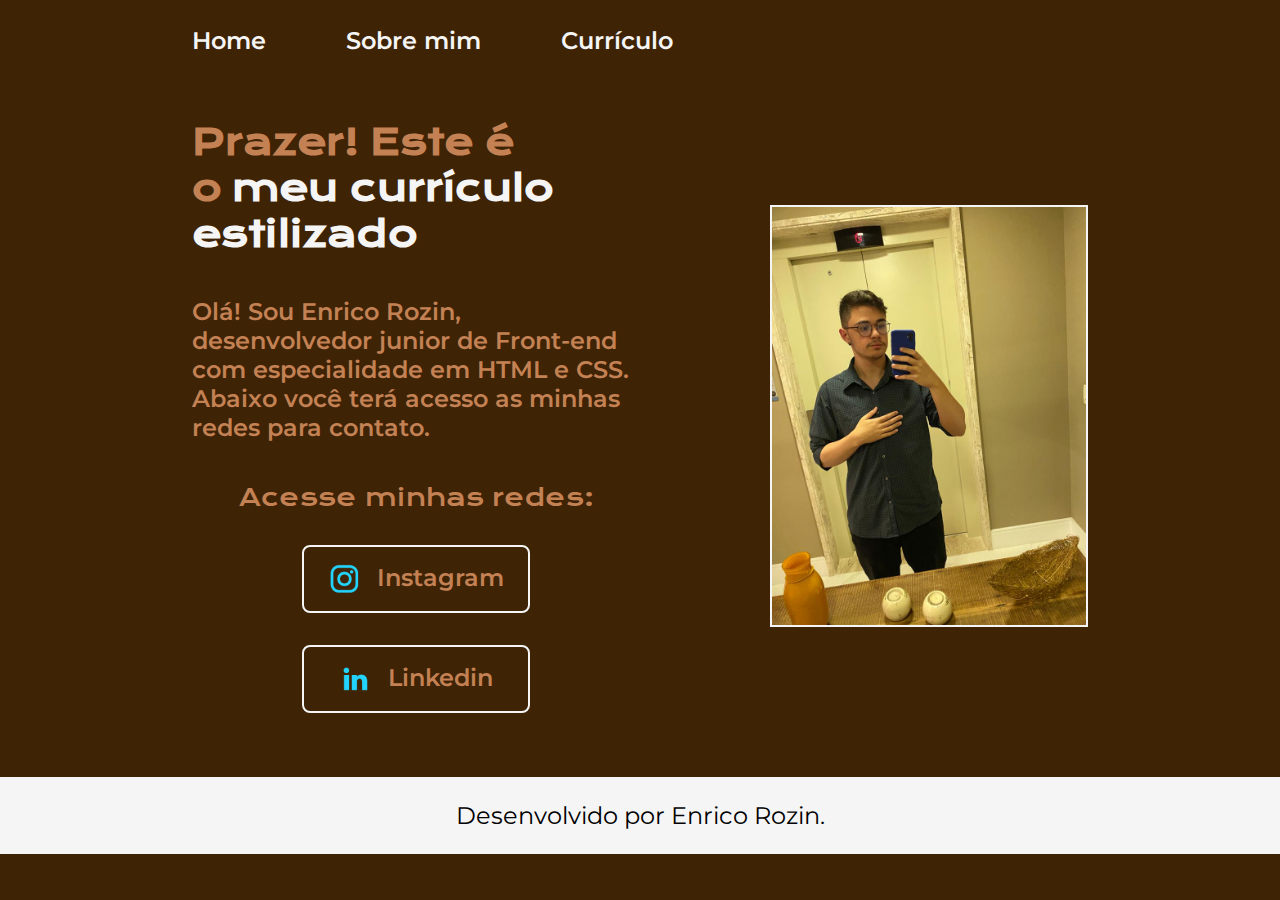
<file: index.html>
<!DOCTYPE html>
<html lang="pt-br">
<head>
    <meta charset="UTF-8">
    <meta name="viewport" content="width=device-width, initial-scale=1.0">
    <title>Portfolio</title>
    <link rel="stylesheet" href="./styles/style.css">
</head>
<body>
    <header class="cabecalho">
        <nav class="cabecalho__menu">
            <a class="cabecalho__menu__home" href="index.html">Home</a>
            <a class="cabecalho__menu__home" href="about.html">Sobre mim</a>
            <a class="cabecalho__menu__home" href="curriculo.html">Currículo</a>
        </nav>
    </header>
    <main class="apresentacao">
        <section class="apresentacao__conteudo">
            <h1 class="apresentacao__conteudo__titulo">Prazer! Este é o<strong class="titulo-destaque">meu currículo estilizado</strong></h1>
            <p class="apresentacao__conteudo__texto">Olá! Sou Enrico Rozin, desenvolvedor junior de Front-end com especialidade em HTML e CSS. Abaixo você terá acesso as minhas redes para contato.</p>
            <div class="apresentacao__conteudo__botoes">
                <h2 class="apresentacao__conteudo__botoes__subtitulo">Acesse minhas redes:</h2>
                <a class="apresentacao__conteudo__botoes__IG" href="https://www.instagram.com/enre_rozin/">Instagram
                    <img src="./assets/instagram.png" alt="Icone do Instagram">
                </a>
                <a class="apresentacao__conteudo__botoes__IG" href="https://www.linkedin.com/in/enrico-rozin-37b89223b/">Linkedin
                    <img src="./assets/linkedin.png" alt="Icone do linkedin">
                </a>
            </div>
        </section>
        <img class="apresentacao__foto" src="./assets/Enrico Imagem.jpeg" alt="Foto do Enrico Rozin">
    </main>
    <footer class="rodape">
        <p>Desenvolvido por Enrico Rozin.</p>
    </footer>
</body>
</html>
</file>
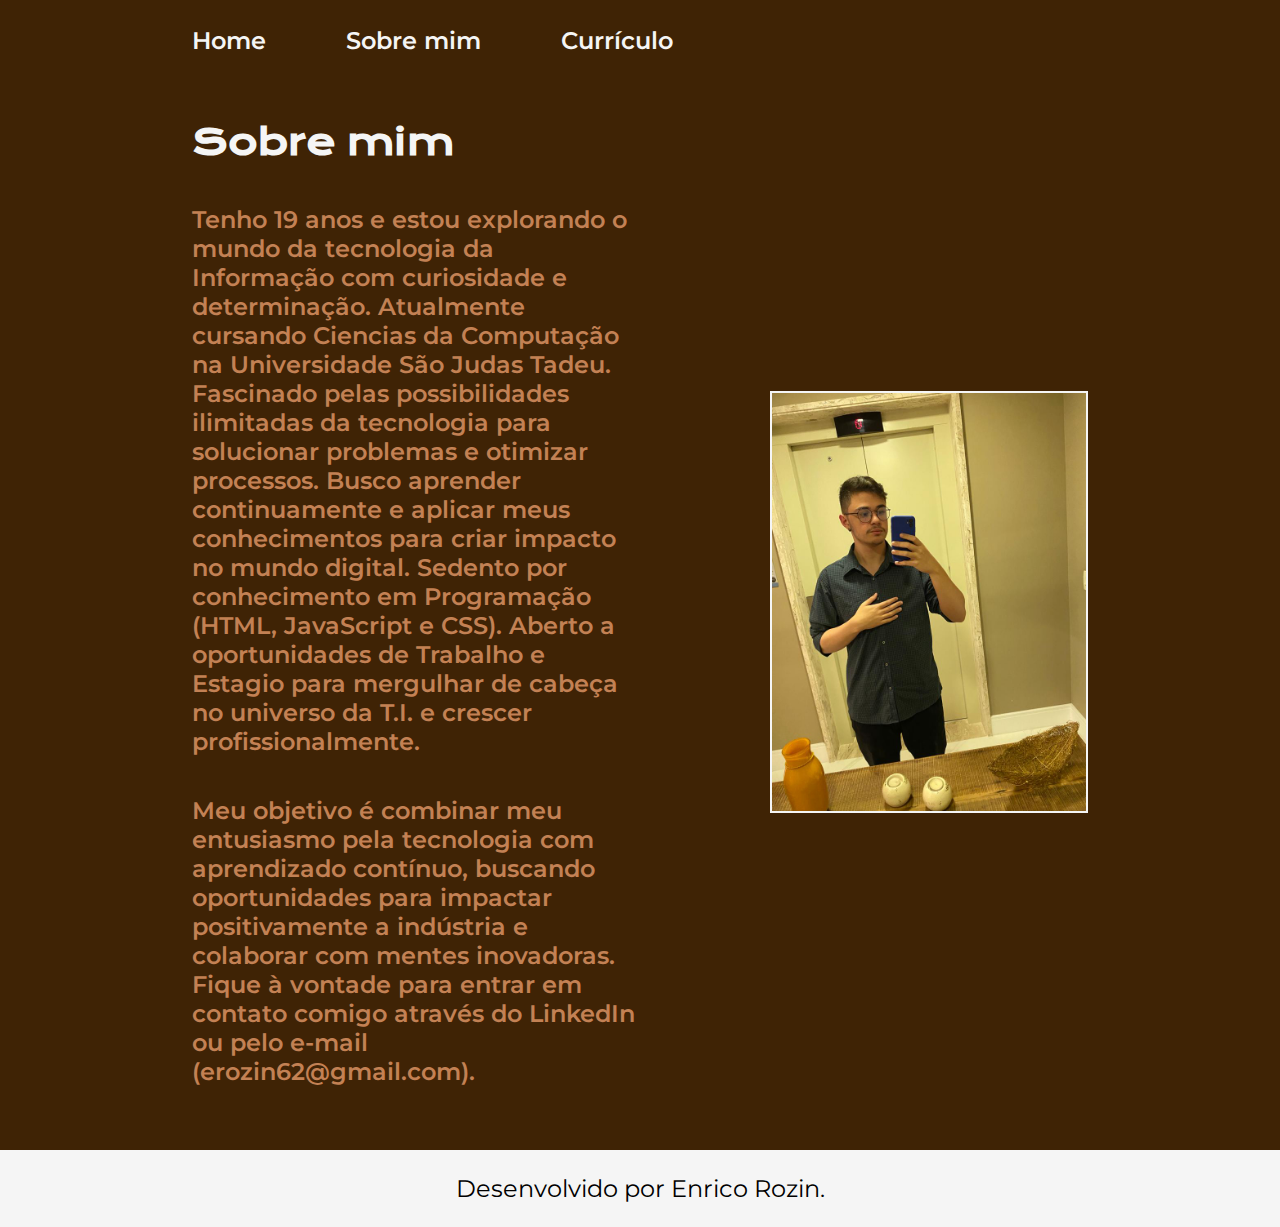
<file: about.html>
<!DOCTYPE html>
<html lang="pt-br">
<head>
    <meta charset="UTF-8">
    <meta name="viewport" content="width=device-width, initial-scale=1.0">
    <title>Sobre mim</title>
    <link rel="stylesheet" href="./styles/style.css">
</head>
<body>
    <header class="cabecalho">
        <nav class="cabecalho__menu">
            <a class="cabecalho__menu__home" href="index.html">Home</a>
            <a class="cabecalho__menu__home" href="about.html">Sobre mim</a>
            <a class="cabecalho__menu__home" href="curriculo.html">Currículo</a>
        </nav>
    </header>

    <main class="apresentacao">
        <section class="apresentacao__conteudo">
            <h1 class="apresentacao__conteudo__titulo2">
                Sobre mim
            </h1>

            <p class="apresentacao__conteudo__texto">
                Tenho 19 anos e estou explorando o mundo da tecnologia da Informação com curiosidade e determinação. Atualmente cursando Ciencias da Computação na Universidade São Judas Tadeu. Fascinado pelas possibilidades ilimitadas da tecnologia para solucionar problemas e otimizar processos. Busco aprender continuamente e aplicar meus conhecimentos para criar impacto no mundo digital. Sedento por conhecimento em Programação (HTML, JavaScript e CSS). Aberto a oportunidades de Trabalho e Estagio para mergulhar de cabeça no universo da T.I. e crescer profissionalmente.
            </p>

            <p class="apresentacao__conteudo__texto">
                Meu objetivo é combinar meu entusiasmo pela tecnologia com aprendizado contínuo, buscando oportunidades para impactar positivamente a indústria e colaborar com mentes inovadoras. Fique à vontade para entrar em contato comigo através do LinkedIn ou pelo e-mail (erozin62@gmail.com).

            </p>
        </section>
        <img class="apresentacao__foto" src="./assets/Enrico Imagem.jpeg" alt="Foto de Enrico Rozin">
    </main>

    <footer class="rodape">
        <p>Desenvolvido por Enrico Rozin.</p>
    </footer>
</body>
</html>
</file>
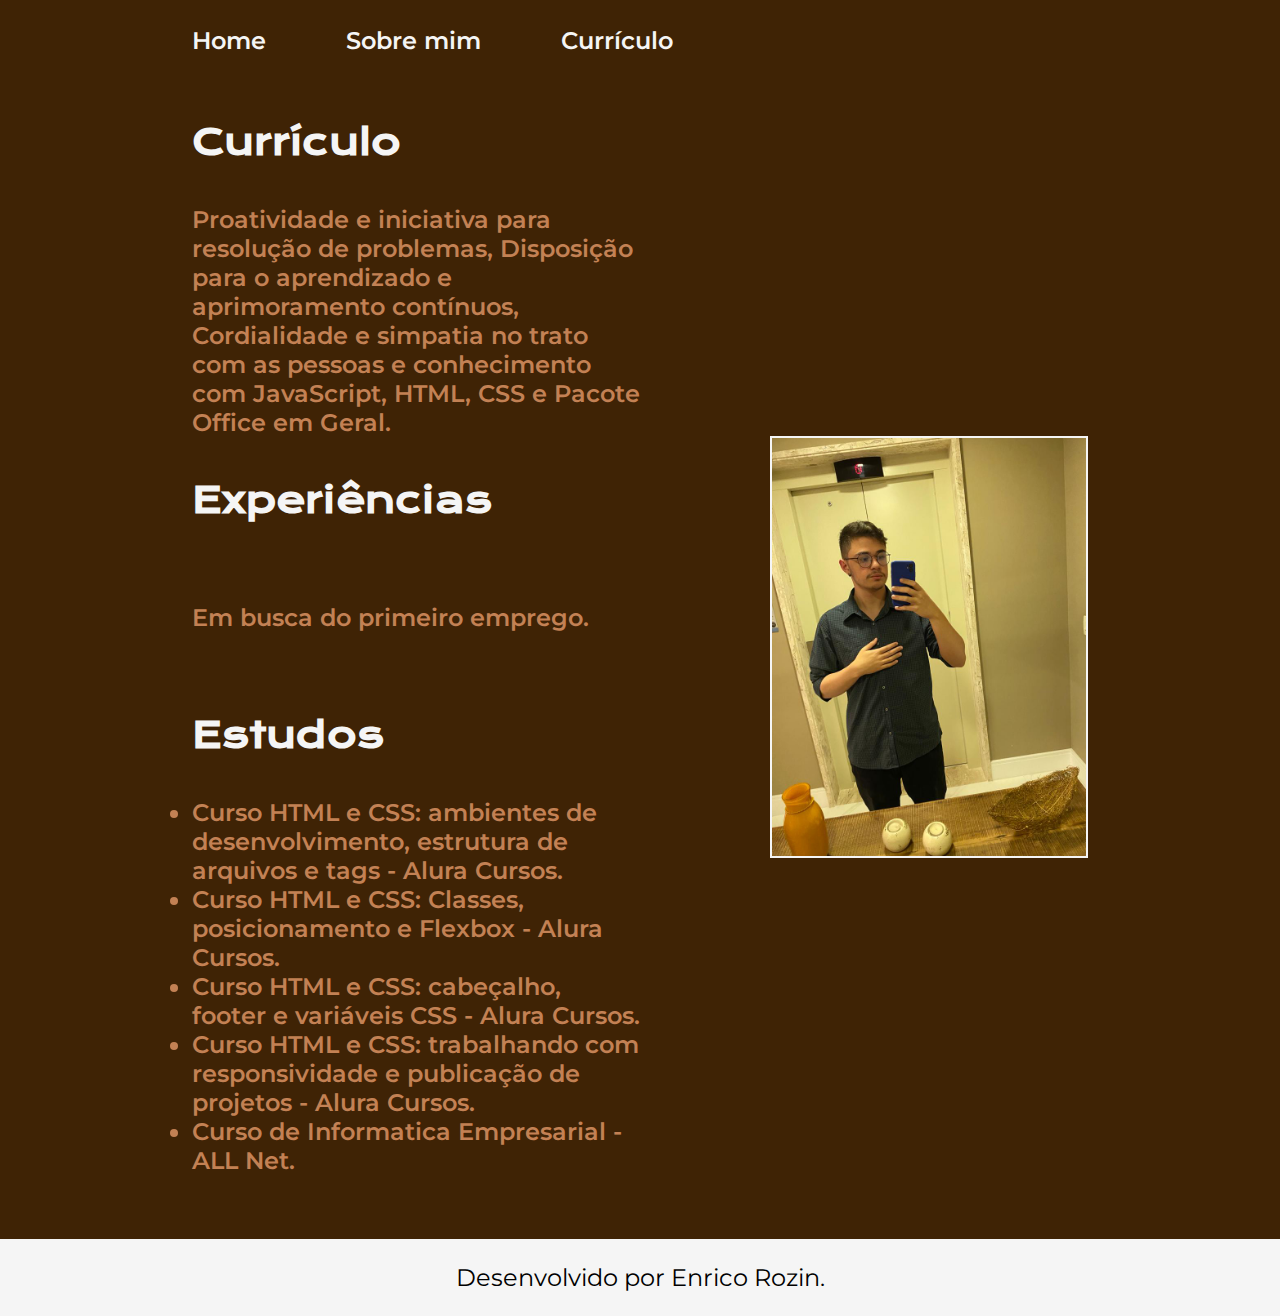
<file: curriculo.html>
<!DOCTYPE html>
<html lang="pt-br">
<head>
    <meta charset="UTF-8">
    <meta name="viewport" content="width=device-width, initial-scale=1.0">
    <title>Currículo</title>
    <link rel="stylesheet" href="./styles/style.css">
</head>
<body>
    <header class="cabecalho">
        <nav class="cabecalho__menu">
            <a class="cabecalho__menu__home" href="index.html">Home</a>
            <a class="cabecalho__menu__home" href="about.html">Sobre mim</a>
            <a class="cabecalho__menu__home" href="curriculo.html">Currículo</a>
        </nav>
    </header>

    <main class="apresentacao">
        <section class="apresentacao__conteudo">

            <h1 class="apresentacao__conteudo__titulo2">
                Currículo
            </h1>
            <p class="apresentacao__conteudo__texto">
                Proatividade e iniciativa para resolução de problemas, Disposição para o aprendizado e aprimoramento contínuos, Cordialidade e simpatia no trato com as pessoas e conhecimento com JavaScript, HTML, CSS e Pacote Office em Geral.
            </p>

            <h2 class="apresentacao__conteudo__titulo2">
                Experiências
            </h2>
            <p class="apresentacao__conteudo__texto">
            <ul class="apresentacao__conteudo__texto">
                <p>
                    Em busca do primeiro emprego.
                </p>
            </ul>
            </p>
            <h2 class="apresentacao__conteudo__titulo2">
                Estudos
            </h2>
            <div class="apresentacao__conteudo__texto">
            <ul class="apresentacao__conteudo__texto">
                <li>Curso HTML e CSS: ambientes de desenvolvimento, estrutura de arquivos e tags - Alura Cursos. </li>
                <li>Curso HTML e CSS: Classes, posicionamento e Flexbox - Alura Cursos. </li>
                <li>Curso HTML e CSS: cabeçalho, footer e variáveis CSS - Alura Cursos. </li>
                <li>Curso HTML e CSS: trabalhando com responsividade e publicação de projetos - Alura Cursos. </li>
                <li>Curso de Informatica Empresarial - ALL Net. </li>
            </ul>
            </div>    
        </section>
        <img class="apresentacao__foto" src="./assets/Enrico Imagem.jpeg" alt="Foto de Enrico">
    </main> 

    <footer class="rodape">
        <p>Desenvolvido por Enrico Rozin.</p>
    </footer>
</body>
</html>
</file>
<file: styles/style.css>
@import url('https://fonts.googleapis.com/css2?family=Krona+One&display=swap');
@import url('https://fonts.googleapis.com/css2?family=Montserrat&display=swap');
@import url('https://fonts.googleapis.com/css2?family=Montserrat:wght@600&display=swap');

:root {
    --cor1 : #3F2305;
    --cor2 : #C38154;
    --cor3 : #F5F5F5;
    --cor4 : #000000;
    --corhover : #F9E0BB;

    --fonte-principal : 'Montserrat', sans-serif;
    --fonte-secundaria : 'Krona One', sans-serif;
}


*{
    margin: 0;
    padding: 0;
}

h1 {
    font-weight: bold;
} 

body {
    background-color: var(--cor1);
    color: var(--cor2);
    height: 100vh;
    box-sizing: border-box;
}

.cabecalho {
    padding: 2% 0 0 15%;
}

.cabecalho__menu {
    display: flex;
    gap: 80px;
}

.cabecalho__menu__home {
    font-size: 1.5rem;
    font-family: var(--fonte-principal);
    font-weight: 600;
    color: var(--cor3);
    text-decoration: none;
}



.titulo-destaque {
    color: var(--cor3);
    padding: 10px;
}

.apresentacao {
    padding: 5% 15%;
    display: flex;
    align-items: center;
    justify-content: space-between;
    flex-direction: row;
    gap: 50px;
}

.apresentacao__conteudo {
    width: 50%;
    display: flex;
    flex-direction: column;
    gap: 40px;
}

.apresentacao__conteudo__titulo2 {
    font-size: 2.25rem;
    font-family: var(--fonte-secundaria);
    color: var(--cor3);
}

.apresentacao__foto {
    width: 35%;
    height: 35%;
    border: 2px solid var(--cor3);

}


.apresentacao__conteudo__titulo {
    font-size: 2.25rem;
    font-family: var(--fonte-secundaria);
}

.apresentacao__conteudo__texto {
    font-size: 1.5rem;
    font-family: var(--fonte-principal);
    font-weight: 600;
}

.apresentacao__conteudo__texto2 {
    font-size: 1.125rem;
    font-family: var(--fonte-principal);
    font-weight: 400;
}


.apresentacao__conteudo__botoes__subtitulo {
    font-family: var(--fonte-secundaria);
    font-weight: 400;
    font-size: 1.5rem;
}

.apresentacao__conteudo__botoes {
    display: flex;
    flex-direction: column;
    justify-content: space-between;
    align-items: center;
    gap: 32px;
    font-family: var(--fonte-principal);

}

.apresentacao__conteudo__botoes__IG{
    width: 50%;
    display: flex;
    justify-content: center;
    gap: 16px;
    text-align: center;
    border-radius: 8px;
    font-family: var(--fonte-principal);
    font-size: 1.5rem;
    padding: 16px 0;
    text-decoration: none;
    color: var(--cor2);
    font-weight: 600;
    border: 2px solid var(--cor3);
    flex-direction: row-reverse;
    
}

.apresentacao__conteudo__botoes__IG:hover {
    background-color: var(--corhover);
}

.rodape {
    color: var(--cor4);
    background-color: var(--cor3);
    font-family: var(--fonte-principal);
    padding: 24px;
    text-align: center;
    font-weight: 400;
    font-size: 1.5rem;
}

@media (max-width: 1200px) {
    .apresentacao {
        flex-direction: column-reverse;
        padding: 5%;
    }

    .apresentacao__conteudo {
        width: auto;
    }

    .cabecalho {
        padding: 12%;
    }

    .cabecalho__menu {
        justify-content: center;
    }

}
</file>
